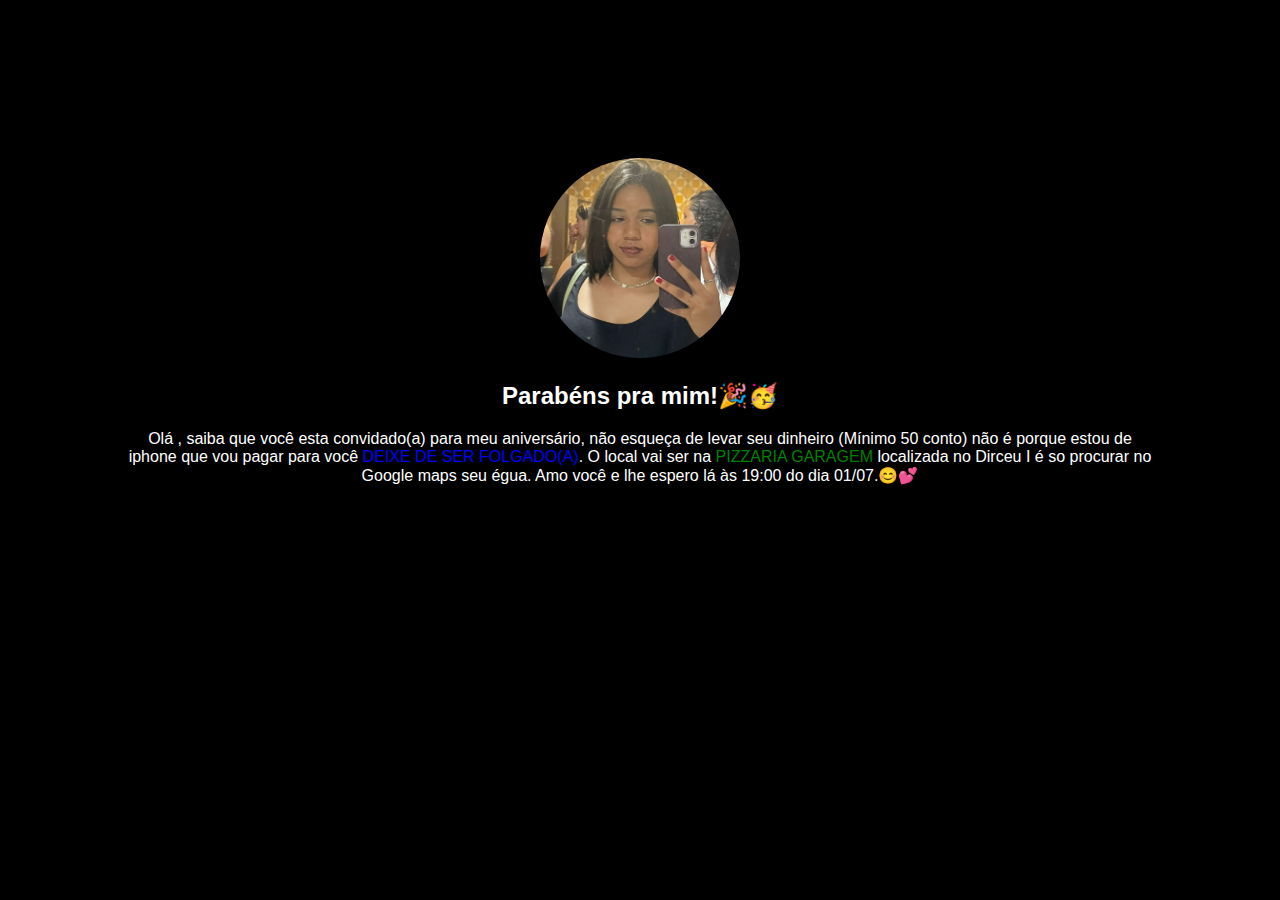
<file: page/inicial.html>
<!DOCTYPE html>
<html lang="pt-br">
<head>
    <meta charset="UTF-8">
    <meta name="viewport" content="width=device-width, initial-scale=1.0">
    <link rel="stylesheet" href="../style2.css">
    <script src="../script.js" defer></script>
    <title>Convite</title>
</head>
<body>
    <div>
        <img src="../image/Picsart_25-05-29_20-48-45-095.jpg" alt="aniversariante">
        <h2>Parabéns pra mim!🎉🥳</h2>
        <p>Olá <span id="nome"></span>, saiba que você esta convidado(a) para meu aniversário, não esqueça de levar seu dinheiro (Mínimo 50 conto) não é porque estou de iphone que vou pagar para você <span class="um">DEIXE DE SER FOLGADO(A)</span>. O local vai ser na <span class="dois">PIZZARIA GARAGEM</span> localizada no Dirceu I é so procurar no Google maps seu égua. Amo você e lhe espero lá às 19:00 do dia 01/07.😊💕</p>
    </div>
</body>
</html>
</file>
<file: style2.css>
* {
    font-family: Verdana, Geneva, Tahoma, sans-serif;
    box-sizing: border-box;
    margin: 0px;
    padding: 0px;
}


body {
    width: 100%;
    height: 70vh;
    background-color: black;
    color: white;
    justify-content: center;
    align-items: center;
    display: flex;
    flex-direction: column;
    text-align: center;
        
    & div {
        width: 80%;
        height: 50%;

        & img {
            margin-bottom: 20px;
            border-radius: 100%;
            width: 200px;
            height: 200px;
        }

        & h2 {
            margin-bottom: 20px;
        }
    }
}

.um {
    color: blue;
}

.dois {
    color: green;
}

@keyframes rainbow {
  0% { color: red; }
  14% { color: orange; }
  28% { color: yellow; }
  42% { color: green; }
  57% { color: cyan; }
  71% { color: blue; }
  85% { color: violet; }
  100% { color: red; }
}

#nome {
  animation: rainbow 3s infinite linear;
  font-weight: bold;
}
</file>
